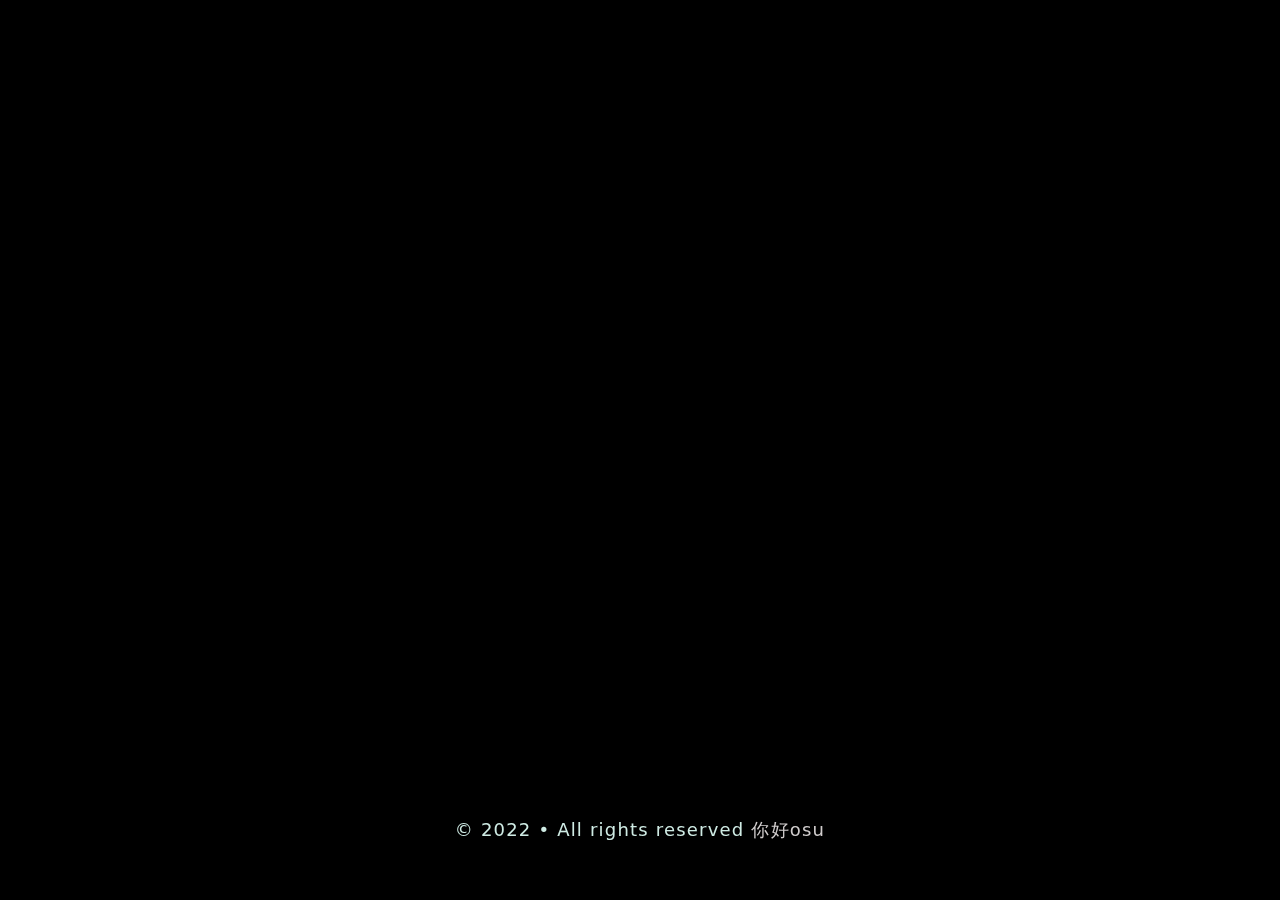
<file: index.html>
<!DOCTYPE html>
<html><head><meta http-equiv="Content-Type" content="text/html; charset=UTF-8">
<meta charset="UTF-8">
<meta name="viewport" content="width=device-width, initial-scale=1, maximum-scale=1">
<meta name="keywords" content="AMD的DNF导航">
<link rel="shortcut icon" href="./favicon.ico" type="image/x-icon">

<title>你好osu</title>

       <link href="static/css/Location.css" type="text/css" rel="stylesheet">
   </head>

    <body class="body--ready" data-pinterest-extension-installed="cr1.39.1">
        <canvas class="canvas" width="100%" height="905"></canvas>
    <div id="willerce">
    <div>
       <img src="./hiosu.png" id="logo" title="hiosu">
       <h1>AMD的DNF导航</h1>
	    <a>↑ 今天砖头烫手头号摆子 ↑</a><br>
	   <a>这里收集了一些DNF 110级向有用的站点..</a>	
    </div>	
    <div class="menu">
      <a class="hiosu" href="https://arad.pure-db.com/#/equipment" target="_blank">韩服配装网站</a>
	  <a class="hiosu" href="https://bbs.colg.cn/colg_activity_new-simulator.html" target="_blank">COLG配装推荐</a>
      <a class="hiosu" href="https://www.skycity.top/recommend/v110" target="_blank">空岛职业搭配攻略</a> 
      <a class="hiosu" href="https://www.skycity.top/dictionary" target="_blank">空岛配装推荐</a>
      <a class="hiosu" href="https://www.douyu.com/9971972" target="_blank">斗鱼聚聚Y 直播间</a> 
	 </div>
  </div>
<span class="copyright">© 2022 • All rights reserved <a href="https://github.com/mas-alone/mas-alone.github.io" target="_blank">你好osu</a></span>
        <script src="static/js/amd.js" type="text/javascript"></script>


</body>
</html>
</file>
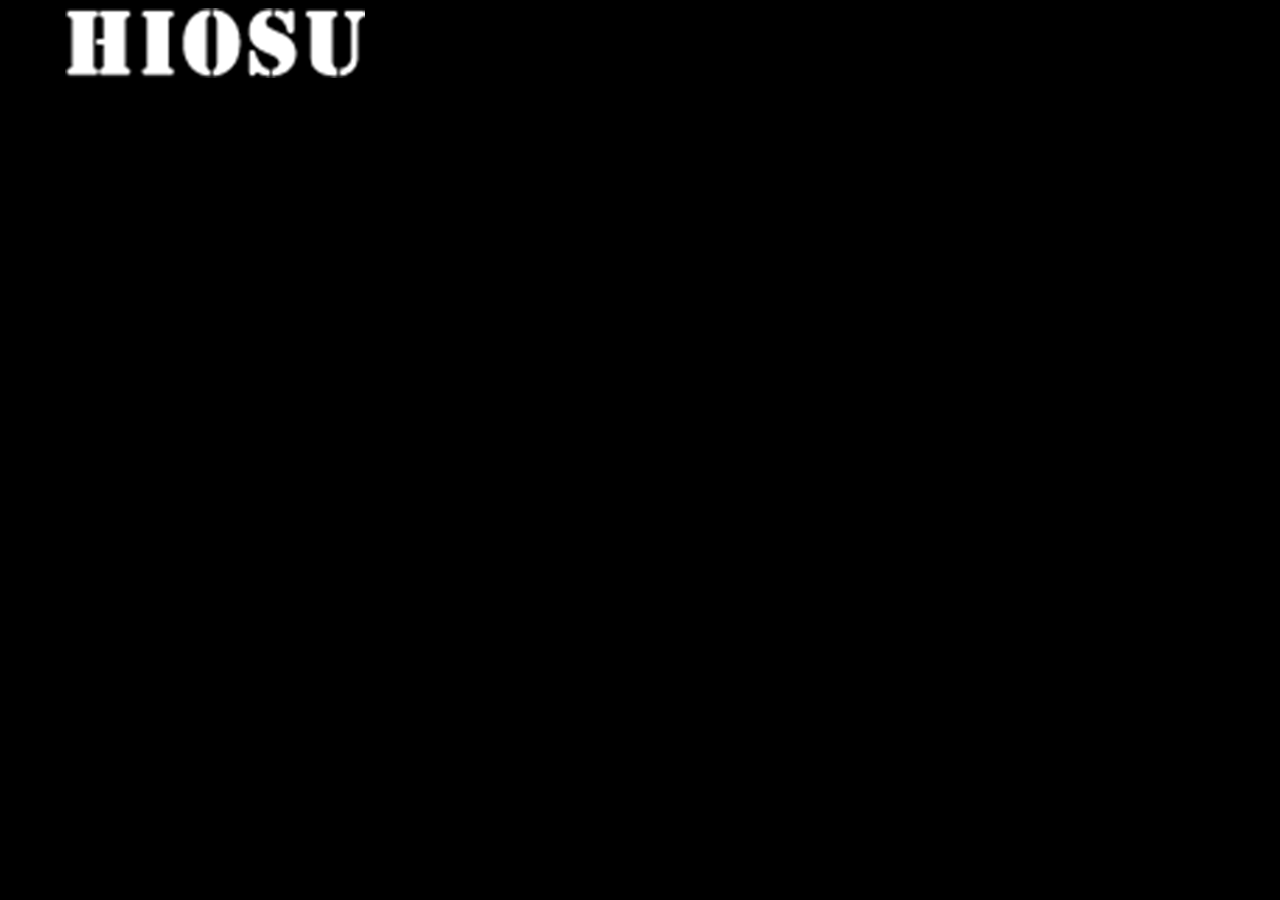
<file: banner.htm>
<!DOCTYPE HTML PUBLIC "-//W3C//DTD HTML 4.01 Transitional//EN" "http://www.w3.org/TR/html4/loose.dtd">
<html>
<head>
<meta http-equiv="Content-Type" content="text/html; charset=iso-8859-1">
<link rel="shortcut icon" href="./favicon.ico" type="image/x-icon">
<title>[AMDYES]萌新求生服</title>
<link rel="stylesheet" type="text/css" href="main.css" />
</head>

<body>

<img src="logo.png" width="430" height="86" border="0">


</body>
</html>
</file>
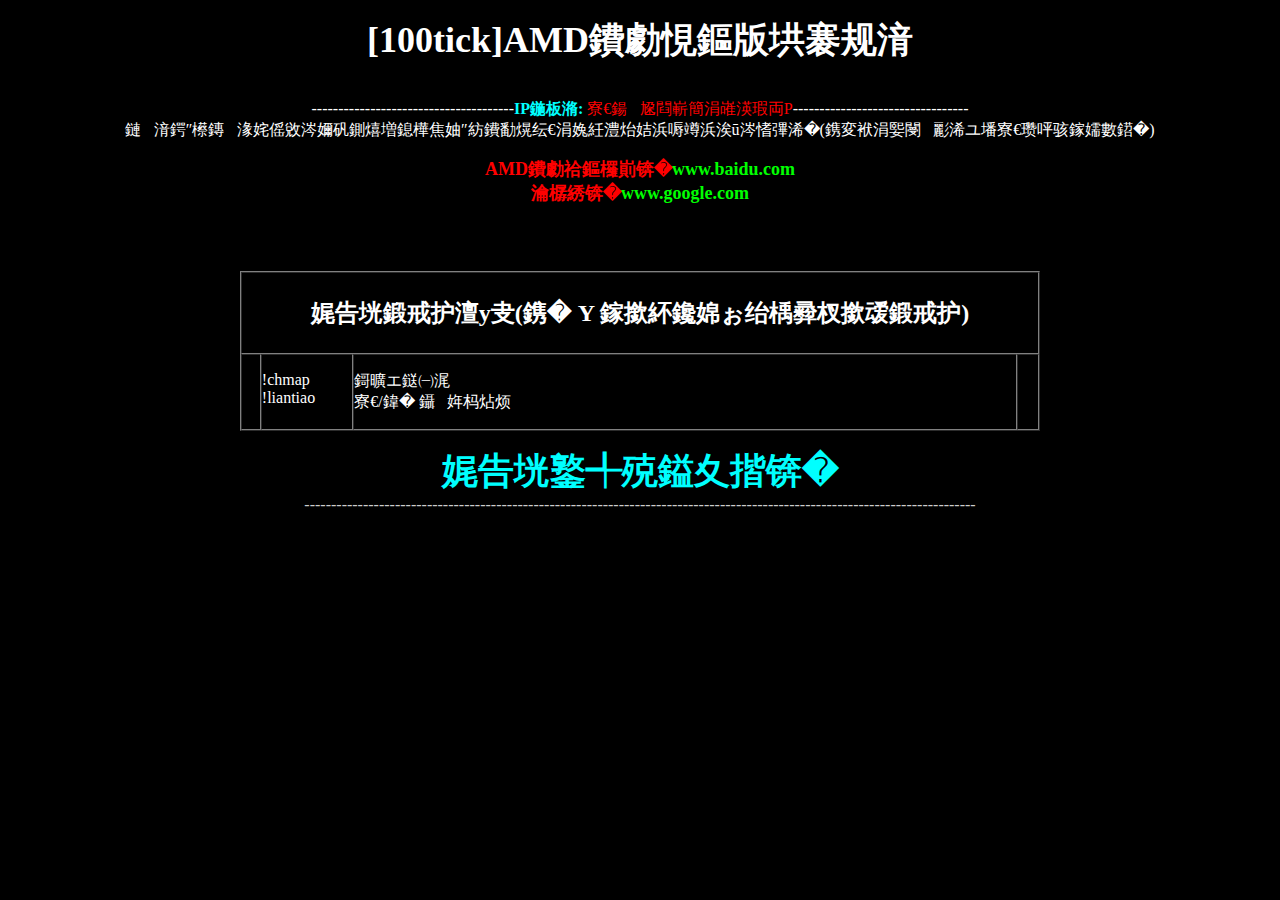
<file: l4d2.html>
<!DOCTYPE HTML PUBLIC "-//W3C//DTD HTML 4.01 Transitional//EN" "http://www.w3.org/TR/html4/loose.dtd">
<html>
<head>
<meta http-equiv="Content-Type" content="text/html; charset=gb2312">
<link rel="shortcut icon" href="./favicon.ico" type="image/x-icon">
<title>[100tick]AMD的萌新战役服</title>
<style type="text/css">
<!--
body {
	background-color: #000000;
	margin-left: 0mm;
	margin-top: 0mm;
	margin-right: 0mm;
	margin-bottom: 0mm;
}
.STYLE5 {
	color: #FFFFFF;
	font-weight: bold;
	font-size: 36px;
}
.STYLE6 {color: #CCCCCC}
.STYLE7 {color: #FFFFFF}
.STYLE10 {color: #FF0000}
.STYLE11 {
	color: #00FFFF;
	font-weight: bold;
}
.STYLE12 {color: #00FF00}
.STYLE14 {color: #00FFFF; font-weight: bold; font-size: 36px; }
.STYLE15 {
	font-size: x-large;
	font-weight: bold;
}
.STYLE16 {font-size: large}
-->
</style></head>

<body>
<p align="center" class="STYLE7"><span class="STYLE5">[100tick]AMD的萌新战役服</span> </p>
<p align="center" class="STYLE7"><br>
  --------------------------------------<span class="STYLE11">IP地址:</span> <span class="STYLE10">开启匹配了不需要IP</span>---------------------------------<br>
  本服务器是在求生之路原版战役模式的基础上，增加了一些娱乐插件(按两下f键可以打开超级手电噢) <br>
</p>
<p align="center" class="STYLE7"><span class="STYLE12"><span class="STYLE16"><strong><span class="STYLE10">AMD的资料卡：</span>www.baidu.com</strong><br>
  <strong><span class="STYLE10">官网：</span>www.google.com</strong></span></span></p>
<div align="center">
  <table border="0" cellspacing="0" cellpadding="0" width="800">
    <tr>
      <td width="800" valign="top" class="STYLE7"><p>&nbsp;</p>
          <table width="800" height="106" border="1" align="left" cellpadding="0" cellspacing="0">
            <tr>
              <td height="36" colspan="4" bordercolor="#333333"><p align="center" class="STYLE15">游戏命令大全(按 Y 打开聊天窗口输入命令) </p></td>
            </tr>
            <tr>
              <td width="18" valign="top"><p>&nbsp; </p></td>
              <td width="91" valign="top"><p>!chmap<br>
                 !liantiao<br>
                 </p></td>
              <td width="670" valign="top"><p>投票换图<br>
                 开/关 自动连跳<br>
                  </p></td>
              <td width="20" valign="top"><p>&nbsp; </p></td>
            </tr>
        </table></td>
    </tr>
  </table>
</div>
<p align="center" class="STYLE7"><span class="STYLE14">游戏玩的愉快！</span> <br>
<span class="STYLE6">------------------------------------------------------------------------------------------------------------------------------</span></p>
</body>
</html>
</file>
<file: static/css/Location.css>
html {
                height: 100%;
            }
            body {
                font-family: "Helvetica Neue", "Luxi Sans", "DejaVu Sans", Tahoma, "Hiragino Sans GB", "Microsoft Yahei", sans-serif;
                background: #000;
                color: #CFEBE4;
                font-size: 18px;
                line-height: 2;
                letter-spacing: 1.2px;
                margin: 0;
            }
            a {
                color: #ebf7f4;
            }
            
			
			* {
	margin:0;
	padding:0;
}
            #willerce {
   text-align: center;
   //max-width: 350px;
   animation: fade-in;
   animation-duration: 1s;
   -webkit-animation: fade-in 1s;
   margin: 10% auto auto;
   padding: 0px;
   //position:absolute;
	position:fixed;
left:0px;
top:2%;
//display:none;
transform: scale(0,0);
transition-property:width height;
transition-duration:2s;
transition-delay:0.8s;
 width: 100%;
}


.canvas {
    margin: 0 auto;
    display: block;
}
img#logo {
    width: 128px;
    background-size: cover;
    border-radius: 200px;
    box-shadow: 0px 0px 40px rgb(255, 255, 255);
    border: 3px solid rgba(255, 255, 255, 0.61);
    opacity: 1;
    margin: 0 auto;
    margin-top: 20px;
	margin-bottom: 20px;
	transition: all 1.0s;  
}
#logo:hover {
    box-shadow: 0 0 10px #fff;
    -webkit-box-shadow: 0 0 19px #fff;
    transform:rotate(360deg);
    -ms-transform:rotate(360deg); 	
    -moz-transform:rotate(360deg); 	
    -webkit-transform:rotate(360deg); 
    -o-transform:rotate(360deg); 	
    filter:progid:DXImageTransform.Microsoft.BasicImage(rotation=3);
}
.hiosu {
  color: #3F3F3F99;
  font-weight: 500;
  font-size: 20px;
  background-color: rgba(255, 255, 255, 0.12);
  padding: 5px 9px;
  border-radius: 10px;
  margin-top: 10px;
}
.hiosu:hover {
    color: #FFFFFFE6;
    background-color: rgba(255, 255, 255, 0.06);
    transition: all 350ms;
}
a {
    margin: 0 auto;
    line-height: 40px;
    text-align: center;
	text-decoration: none;
}

a:link, 
a:visited { 
color:#D0CCCC; 
text-decoration:none; 
} 
a:hover, 
a:active { 
color:#fff; 
text-decoration:none; 
}
 		
.copyright {
    bottom: 0;
    cursor: default;
    height: 5em;
    left: 0;
    line-height: 0em;
    position: absolute;
    text-align: center;
    width: 100%;
}
.amd {
    bottom: 0;
    cursor: default;
    height: 3em;
    left: 0;
    line-height: 0em;
    position: absolute;
    text-align: center;
    width: 100%;
}
</file>
<file: main.css>
﻿/* CSS Document */

* { outline: none }

body {
	background-color:#000000;
	padding:0;
	margin:0;
}

#mainContainer {
	background-image:url(images/bg_main.jpg);
	background-repeat:no-repeat;
	background-color:#000000;
	background-position:center top;
	padding:0;
	margin:0;
	height:598px;
}

#pageContainer {
	text-align:left;
	font-family:Arial, Helvetica, sans-serif;
	font-size:14px;
	background-repeat:no-repeat;
	width:1000px;
	height:700px;
	position:relative;
	background-image:url(images/bg_server.jpg);
}
</file>
